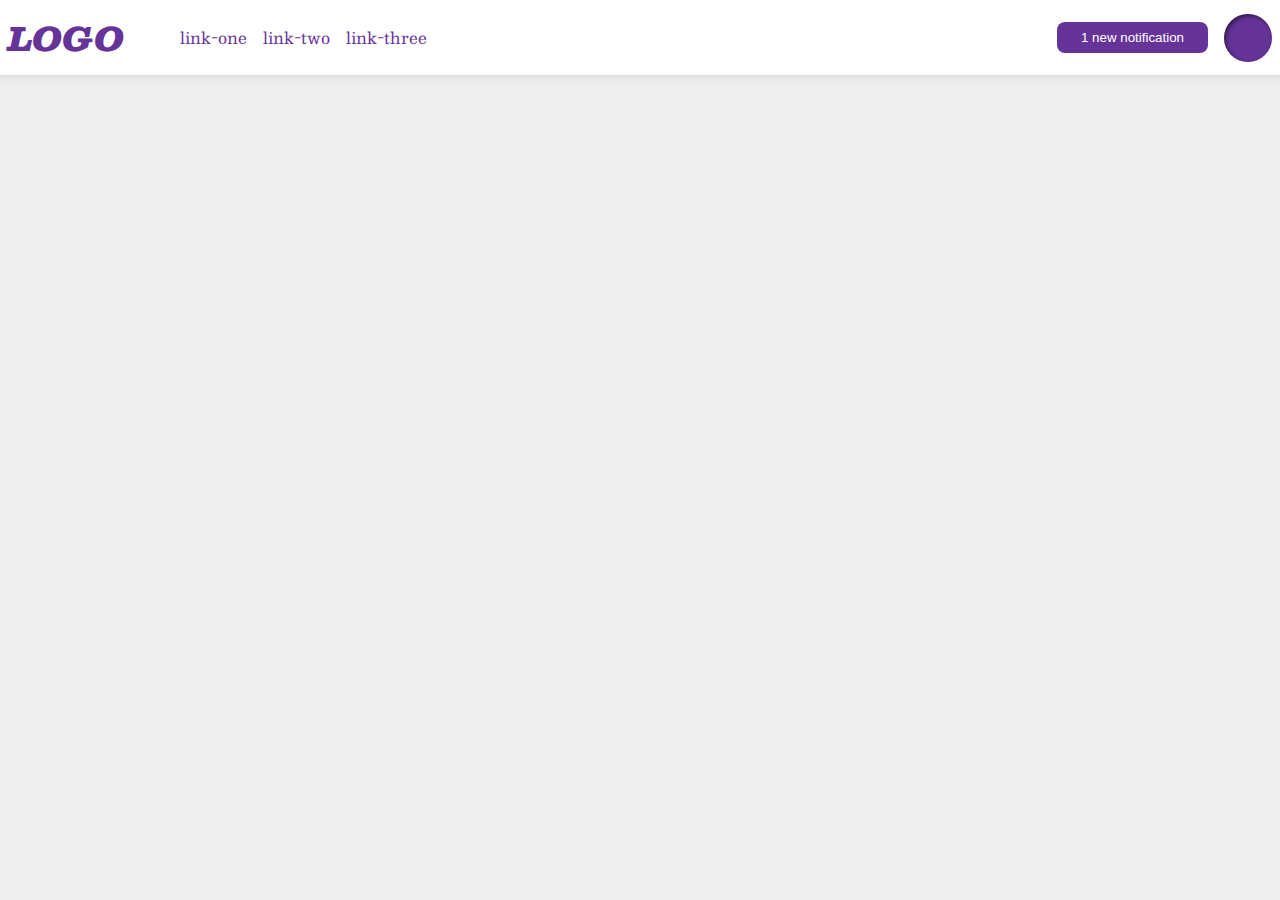
<file: flex/03-flex-header-2/index.html>
<!DOCTYPE html>
<html lang="en">
  <head>
    <meta charset="UTF-8">
    <meta http-equiv="X-UA-Compatible" content="IE=edge">
    <meta name="viewport" content="width=device-width, initial-scale=1.0">
    <title>Flex Header 2</title>
    <link rel="stylesheet" href="style.css">
  </head>
  <body>
    <div class="header">
      <div class="left">
      <div class="logo">
        LOGO
      </div>
      <ul class="links">
        <li><a href="google.com">link-one</a></li>
        <li><a href="google.com">link-two</a></li>
        <li><a href="google.com">link-three</a></li>
      </ul>
      </div>
      <div class="right">
      <button class="notifications">
        1 new notification
      </button>
      <div class="profile-image"></div>
    </div>
  </body>
</html>
</file>
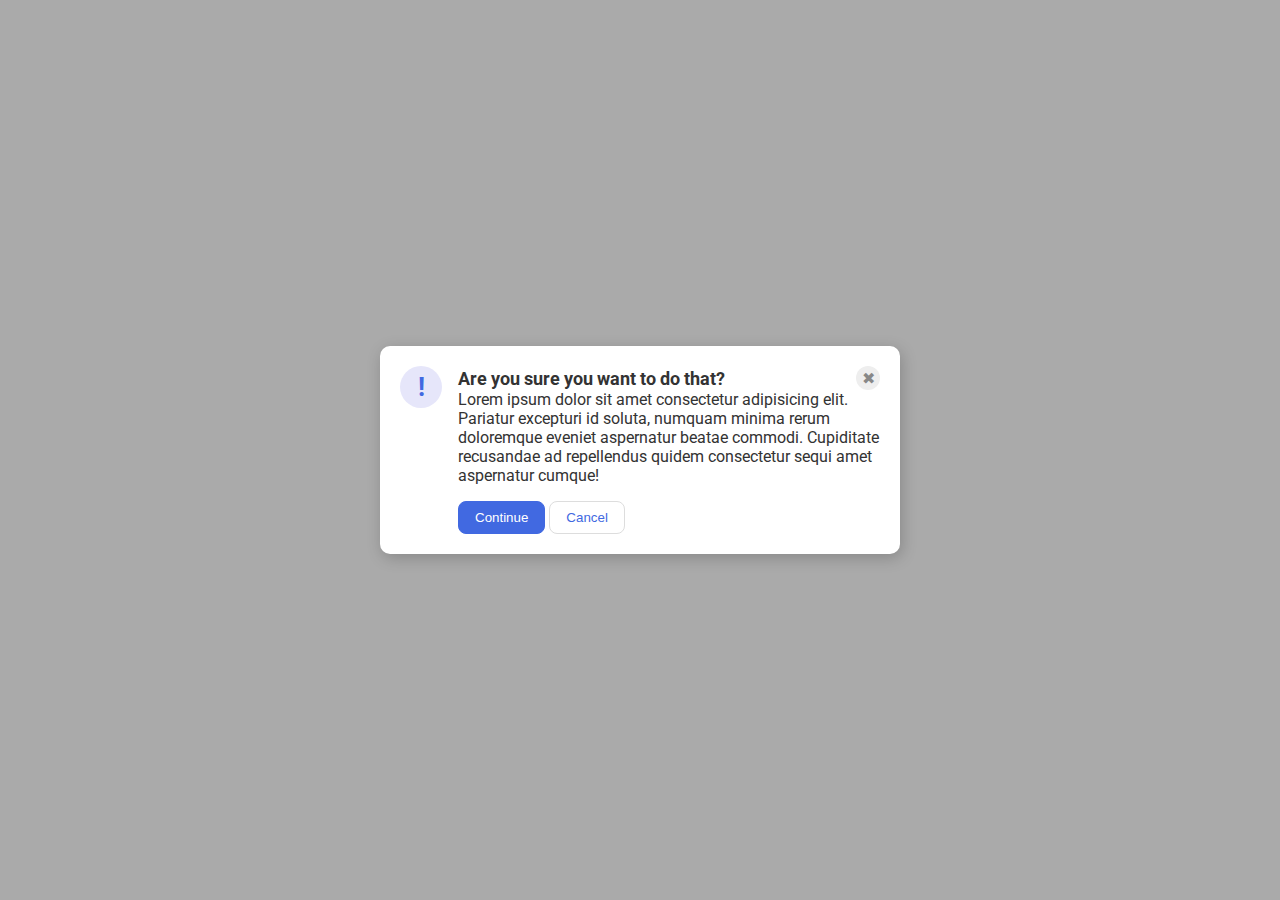
<file: flex/05-flex-modal/index.html>
<!DOCTYPE html>
<html lang="en">
  <head>
    <meta charset="UTF-8">
    <meta http-equiv="X-UA-Compatible" content="IE=edge">
    <meta name="viewport" content="width=device-width, initial-scale=1.0">
    <link rel="stylesheet" href="style.css">
    <title>Modal</title>
  </head>
  <body>
    <div class="modal">
      <div class="icon">!</div>
      <div class="container">
        <div class="header">Are you sure you want to do that?
          <div class="close-button">✖</div>
      </div>
      <div class="text">Lorem ipsum dolor sit amet consectetur adipisicing elit. Pariatur excepturi id soluta, numquam minima rerum doloremque eveniet aspernatur beatae commodi. Cupiditate recusandae ad repellendus quidem consectetur sequi amet aspernatur cumque!</div>
      <button class="continue">Continue</button>
      <button class="cancel">Cancel</button>
      </div>  
    </div> 
   </body>
</html>
</file>
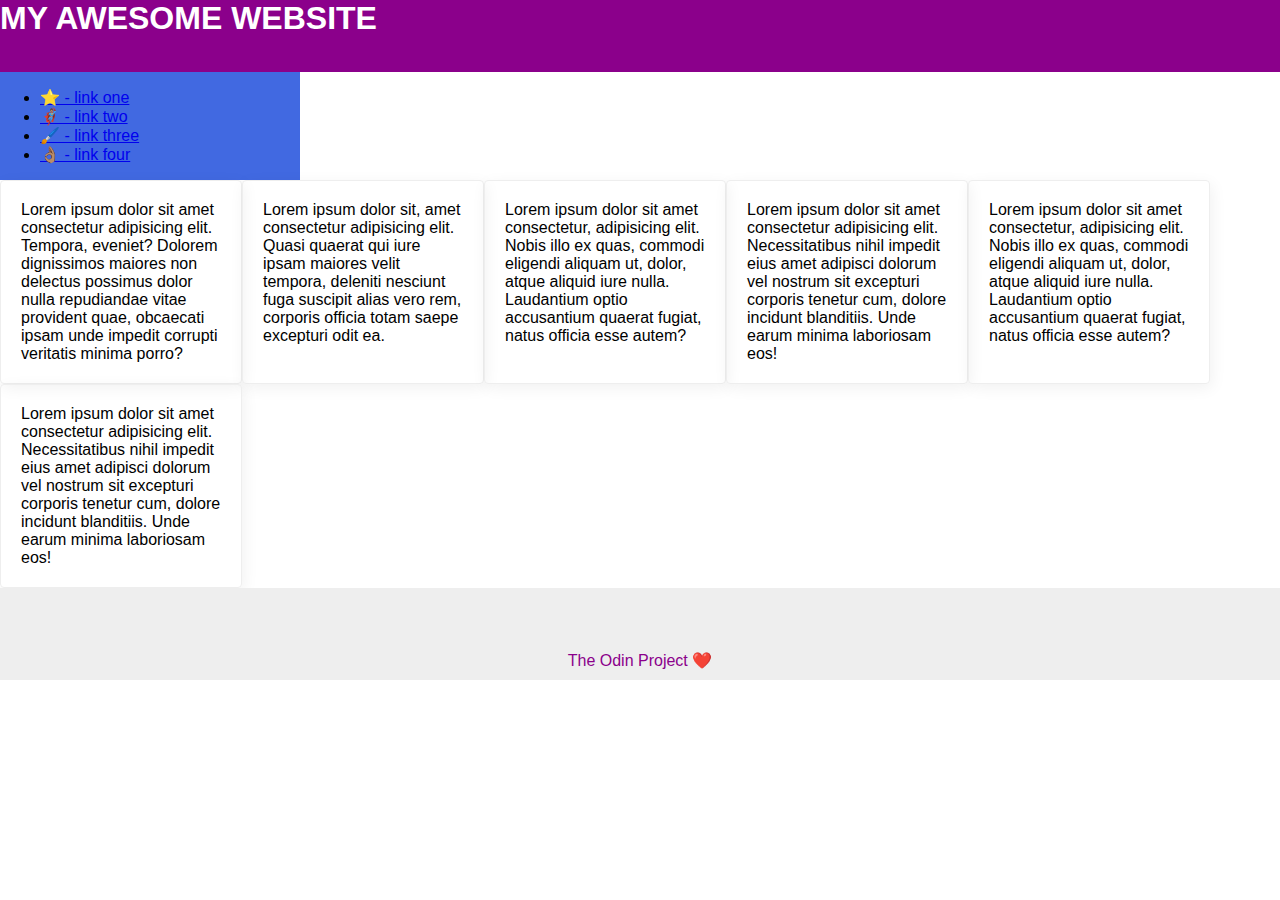
<file: flex/07-flex-layout-2/index.html>
<!DOCTYPE html>
<html lang="en">
  <head>
    <meta charset="UTF-8">
    <meta http-equiv="X-UA-Compatible" content="IE=edge">
    <meta name="viewport" content="width=device-width, initial-scale=1.0">
    <title>The Holy Grail</title>
    <link rel="stylesheet" href="style.css">
  </head>
  <body>
    <div class="header">
      MY AWESOME WEBSITE
    </div>
    <div class="body">
      <div class="sidebar">
      <ul>
        <li><a href="#">⭐ - link one</a></li>
        <li><a href="#">🦸🏽‍♂️ - link two</a></li>
        <li><a href="#">🖌️ - link three</a></li>
        <li><a href="#">👌🏽 - link four</a></li>
      </ul>
      </div>
      <div class="container">
        <div class="card">Lorem ipsum dolor sit amet consectetur adipisicing elit. Tempora, eveniet? Dolorem dignissimos maiores non delectus possimus dolor nulla repudiandae vitae provident quae, obcaecati ipsam unde impedit corrupti veritatis minima porro?</div>
        <div class="card">Lorem ipsum dolor sit, amet consectetur adipisicing elit. Quasi quaerat qui iure ipsam maiores velit tempora, deleniti nesciunt fuga suscipit alias vero rem, corporis officia totam saepe excepturi odit ea.</div>
        <div class="card">Lorem ipsum dolor sit amet consectetur, adipisicing elit. Nobis illo ex quas, commodi eligendi aliquam ut, dolor, atque aliquid iure nulla. Laudantium optio accusantium quaerat fugiat, natus officia esse autem?</div>
        <div class="card">Lorem ipsum dolor sit amet consectetur adipisicing elit. Necessitatibus nihil impedit eius amet adipisci dolorum vel nostrum sit excepturi corporis tenetur cum, dolore incidunt blanditiis. Unde earum minima laboriosam eos!</div>
        <div class="card">Lorem ipsum dolor sit amet consectetur, adipisicing elit. Nobis illo ex quas, commodi eligendi aliquam ut, dolor, atque aliquid iure nulla. Laudantium optio accusantium quaerat fugiat, natus officia esse autem?</div>
        <div class="card">Lorem ipsum dolor sit amet consectetur adipisicing elit. Necessitatibus nihil impedit eius amet adipisci dolorum vel nostrum sit excepturi corporis tenetur cum, dolore incidunt blanditiis. Unde earum minima laboriosam eos!</div>
      </div>
    </div>
    <div class="footer">
      The Odin Project ❤️
    </div>
  </body>
</html>
</file>
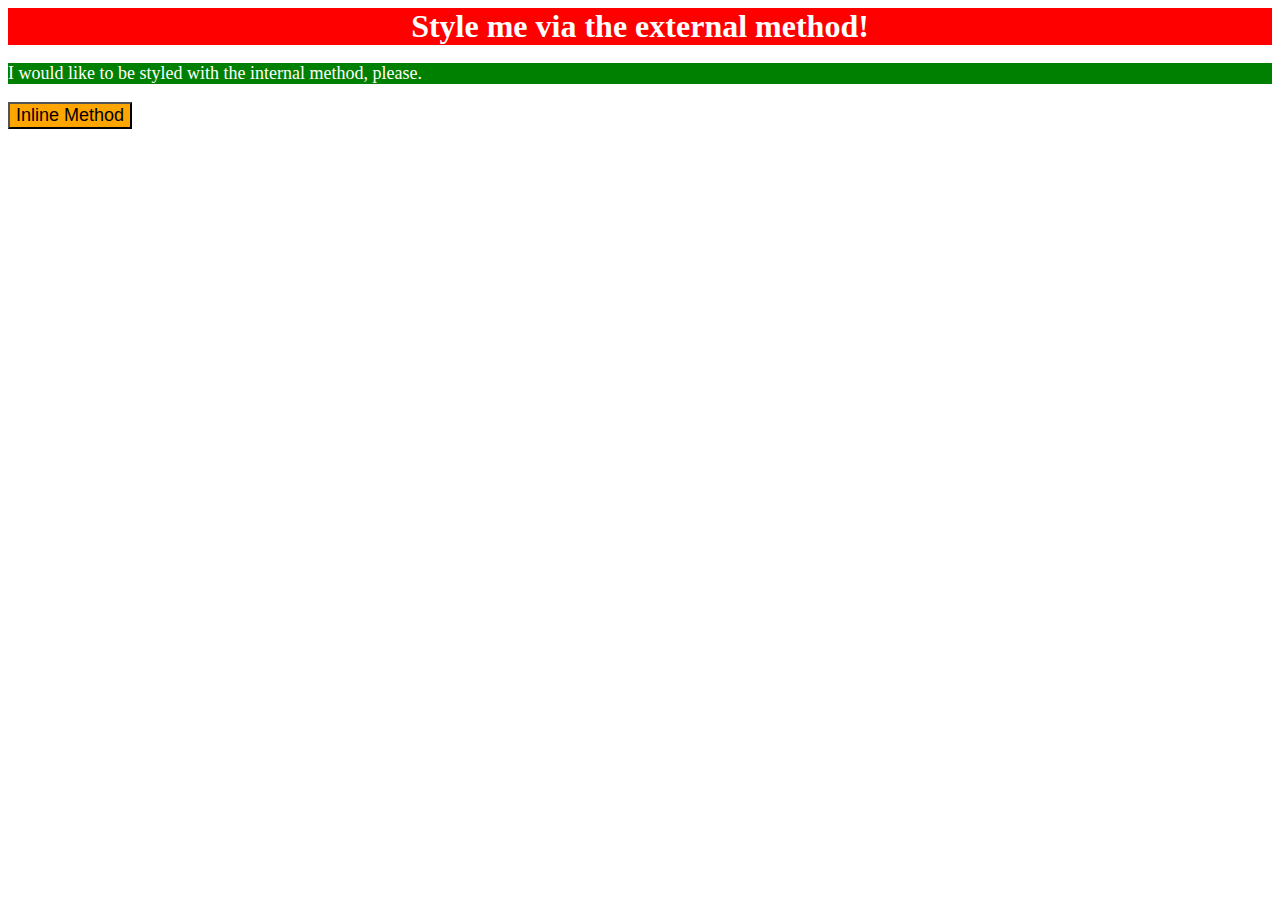
<file: foundations/01-css-methods/index.html>
<!DOCTYPE html>
<html lang="en">
  <head>
    <style>
      p {color: white;
        background-color: green;
        font-size: 18px;


      }
    </style>
    <link rel="stylesheet" href="style.css">
    <meta charset="UTF-8">
    <meta http-equiv="X-UA-Compatible" content="IE=edge">
    <meta name="viewport" content="width=device-width, initial-scale=1.0">
    <title>Methods for Adding CSS</title>
  </head>
  <body>
    <div>Style me via the external method!</div>
    <p>I would like to be styled with the internal method, please.</p>
    <button style="background-color: orange;font-size: 18px;">Inline Method</button>
  </body>
</html>
</file>
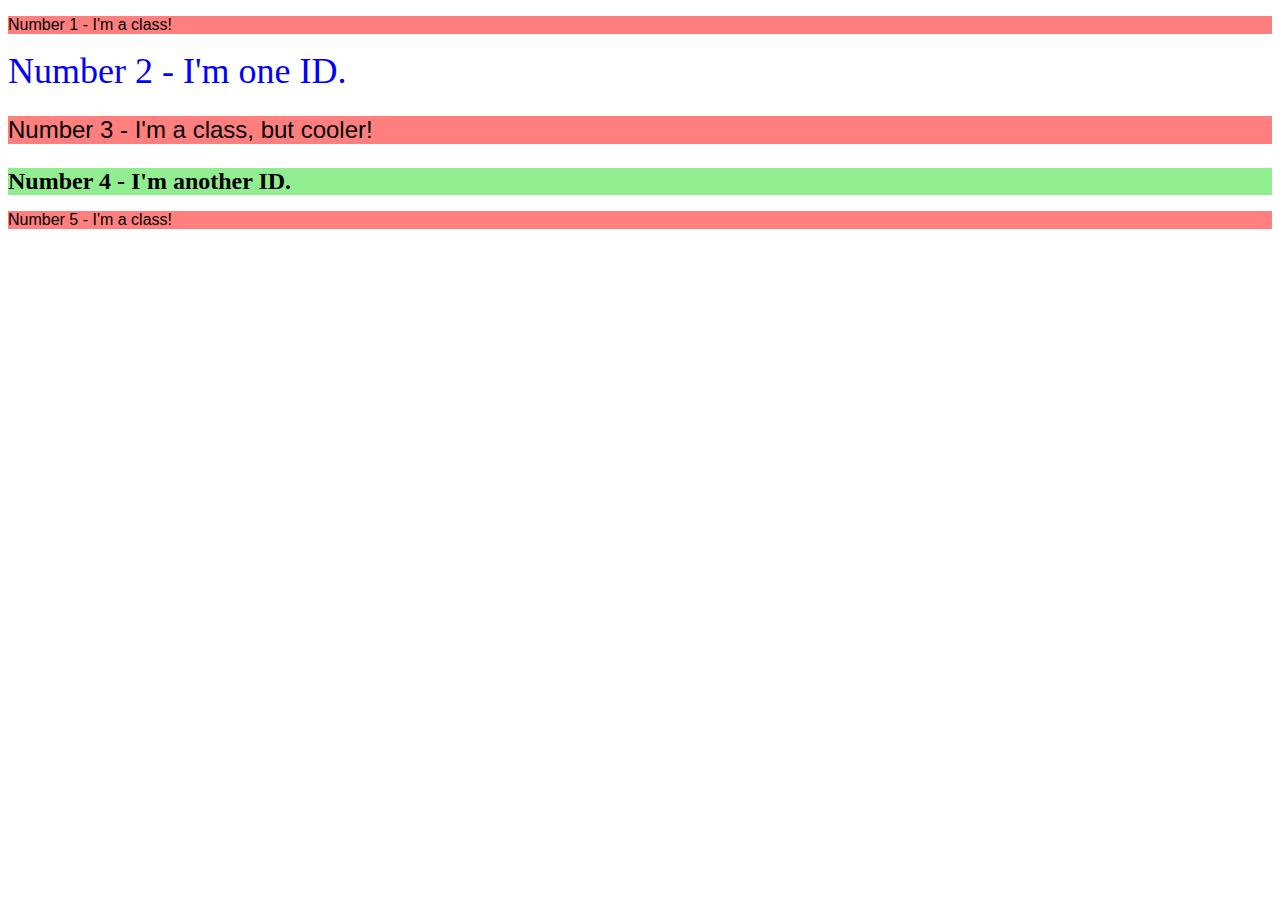
<file: foundations/02-class-id-selectors/index.html>
<!DOCTYPE html>
<html lang="en">
  <head>
    <meta charset="UTF-8">
    <meta http-equiv="X-UA-Compatible" content="IE=edge">
    <meta name="viewport" content="width=device-width, initial-scale=1.0">
    <title>Class and ID Selectors</title>
    <link rel="stylesheet" href="style.css">
  </head>
  <body>
    <p class="red-class">Number 1 - I'm a class!</p>
    <div id="titleblue">Number 2 - I'm one ID.</div>
    <p class="red-class bigred-class">Number 3 - I'm a class, but cooler!</p>
    <div id="titlegreen">Number 4 - I'm another ID.</div>
    <p class="red-class">Number 5 - I'm a class!</p>
  </body>
</html>
</file>
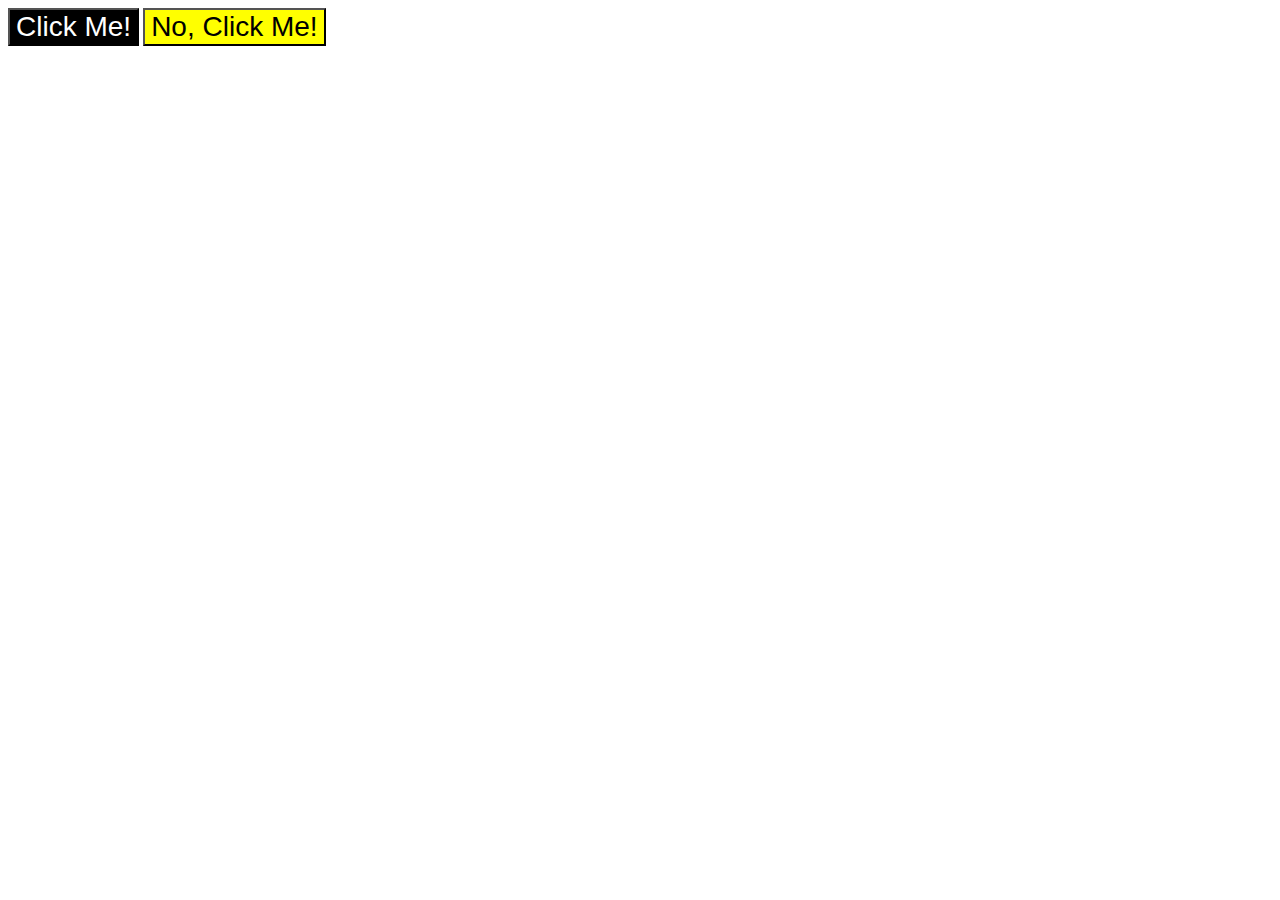
<file: foundations/03-grouping-selectors/index.html>
<!DOCTYPE html>
<html lang="en">
  <head>
    <meta charset="UTF-8">
    <meta http-equiv="X-UA-Compatible" content="IE=edge">
    <meta name="viewport" content="width=device-width, initial-scale=1.0">
    <title>Grouping Selectors</title>
    <link rel="stylesheet" href="style.css">
  </head>
  <body>
    <button class="open">Click Me!</button>
    <button class="close">No, Click Me!</button>
  </body>
</html>
</file>
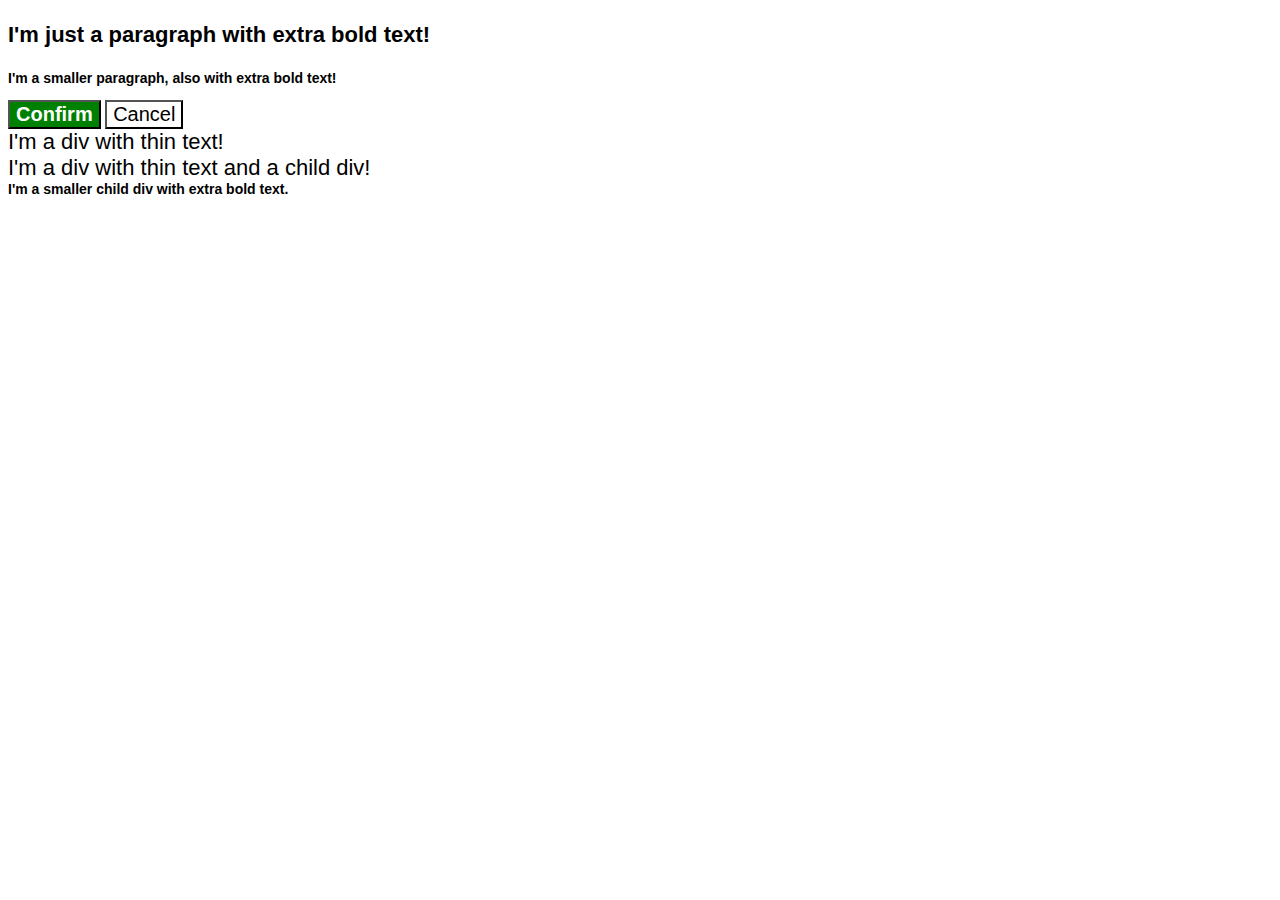
<file: foundations/06-cascade-fix/index.html>
<!DOCTYPE html>
<html lang="en">
  <head>
    <meta charset="UTF-8">
    <meta http-equiv="X-UA-Compatible" content="IE=edge">
    <meta name="viewport" content="width=device-width, initial-scale=1.0">
    <title>Fix the Cascade</title>
    <link rel="stylesheet" href="style.css">
  </head>
  <body>
    <p class="para">I'm just a paragraph with extra bold text!</p>
    <p class="para small-para">I'm a smaller paragraph, also with extra bold text!</p>

   <button id="confirm-button" class="button confirm">Confirm</button>
    <button id="cancel-button" class="button cancel">Cancel</button>

    <div class="text">I'm a div with thin text!</div>
    <div class="text">I'm a div with thin text and a child div!
      <div class="text child">I'm a smaller child div with extra bold text.</div>
    </div>
  </body>
</html>
</file>
<file: flex/03-flex-header-2/style.css>
/* this is some magical font-importing.  
you'll learn about it later. */
@import url('https://fonts.googleapis.com/css2?family=Besley:ital,wght@0,400;1,900&display=swap');

body {
  margin: 0;
  background: #eee;
  font-family: Besley, serif;
}


.header {
  background: white;
  border-bottom: 1px solid #ddd;
  box-shadow: 0 0 8px rgba(0,0,0,.1);
  display: flex;
  align-items: center;
  justify-content: space-between;
  padding: 8px;
}

.left, .right {
  display: flex; 
  align-items: center;
  gap: 16px; 

}

.profile-image {
  background: rebeccapurple;
  box-shadow: inset 2px 2px 4px rgba(0,0,0,.5);
  border-radius: 50%;
  width: 48px;
  height: 48px;
}

.logo {
  color: rebeccapurple;
  font-size: 32px;
  font-weight: 900;
  font-style: italic;
}

button {
  border: none;
  border-radius: 8px;
  background: rebeccapurple;
  color: white;
  padding: 8px 24px;
}

a {
  /* this removes the line under our links */
  text-decoration: none;
  color: rebeccapurple;
}

ul {
  list-style-type: none;
  display: flex;
  gap: 16px;

}
</file>
<file: flex/05-flex-modal/style.css>
@import url('https://fonts.googleapis.com/css2?family=Roboto:wght@400;700&display=swap');

html, body {
  height: 100%;
}

body {
  font-family: Roboto, sans-serif;
  margin: 0;
  background: #aaa;
  color: #333;
  /* I'll give you this one for free lol */
  display: flex;
  align-items: center;
  justify-content: center;
}

.modal {
  background: white;
  width: 480px;
  border-radius: 10px;
  box-shadow: 2px 4px 16px rgba(0,0,0,.2);
  padding: 20px;
  display: flex;
  gap: 16px;
}

.icon {
  color: royalblue;
  font-size: 26px;
  font-weight: 700;
  background: lavender;
  width: 42px;
  height: 42px;
  border-radius: 50%;
  display: flex;
  align-items: center;
  justify-content: center;
  flex-shrink: 0;
}

.close-button {
  background: #eee;
  border-radius: 50%;
  color: #888;
  font-weight: 400;
  font-size: 16px;
  height: 24px;
  width: 24px;
  display: flex;
  align-items: center;
  justify-content: center;
}

button {
  padding: 8px 16px;
  border-radius: 8px;
}

button.continue {
  background: royalblue;
  border: 1px solid royalblue;
  color: white;
}

button.cancel {
  background: white;
  border: 1px solid #ddd;
  color: royalblue;
}


.header {
  display: flex;
  align-items: center;
  justify-content: space-between;
  font-size: 18px;
  font-weight: 700;
  margin bottom: 8px;

}

.text {
  margin-bottom: 16px;
}
</file>
<file: flex/07-flex-layout-2/style.css>
body {
  font-family: -apple-system, BlinkMacSystemFont, 'Segoe UI', Roboto, Oxygen, Ubuntu, Cantarell, 'Open Sans', 'Helvetica Neue', sans-serif;
  margin: 0;
  min-height: 100vh;
  display: flex;
  flex-direction: column;
}

.header {
  height: 72px;
  background: darkmagenta;
  color: white;
  font-size: 32px;
  font-weight: 900;

}

.footer {
  height: 72px;
  background: #eee;
  color: darkmagenta;
  display: flex;
  justify-content: center;
  padding: 10px;
  align-items: flex-end;
}

.sidebar {
  width: 300px;
  background: royalblue;
  display: flex;
  flex-shrink: 0;
}

.card {
  border: 1px solid #eee;
  box-shadow: 2px 4px 16px rgba(0,0,0,.06);
  border-radius: 4px;
  display: flex;

  padding: 20px;
  flex-basis: 200px;
 
  
}

.container {
  display: flex;
  flex-wrap: wrap;
  
}
</file>
<file: foundations/01-css-methods/style.css>
div {

    color: white;
    background-color: red;
    font-size: 32px;
    font-weight: 700;
    text-align: center;

}
</file>
<file: foundations/02-class-id-selectors/style.css>
.red-class {
    background-color: #FF7F7F ;
    font-family: Verdana, Geneva, Tahoma, sans-serif;
    }

.bigred-class {
    font-size: 24px;
    }

#titleblue {
    color: #0000FF;
    font-size: 36px;    
    }

#titlegreen {
    background-color: #90EE90;
    font-size: 24px;
    font-weight: 700;
    }
</file>
<file: foundations/03-grouping-selectors/style.css>
.open,
.close {
    font-size: 28px;
    font-family: "Helvetica", "Times New Roman", sans-serif;
    }

.open {
    background-color: black;
    color: white;
}

.close {
    background-color:yellow;
}
</file>
<file: foundations/06-cascade-fix/style.css>
body{
  font-family:Arial, Helvetica, sans-serif
}

.para,
.small-para {
  color: hwb(0 0% 100%);
  font-weight: 800;
}


.para {
  font-size: 22px;
}

.small-para {
  font-size: 14px;
  font-weight: 800;
}

#confirm-button {
  background: green;
  color: white;
  font-weight: bold;
} 

.button {
  background-color: rgb(255, 255, 255);
  color: rgb(0, 0, 0);
  font-size: 20px;
}



div.text {
  color: rgb(0, 0, 0);
  font-size: 22px;
  font-weight: 100;
}

div.child {
  color: rgb(0, 0, 0);
  font-weight: 800;
  font-size: 14px;
}
</file>
